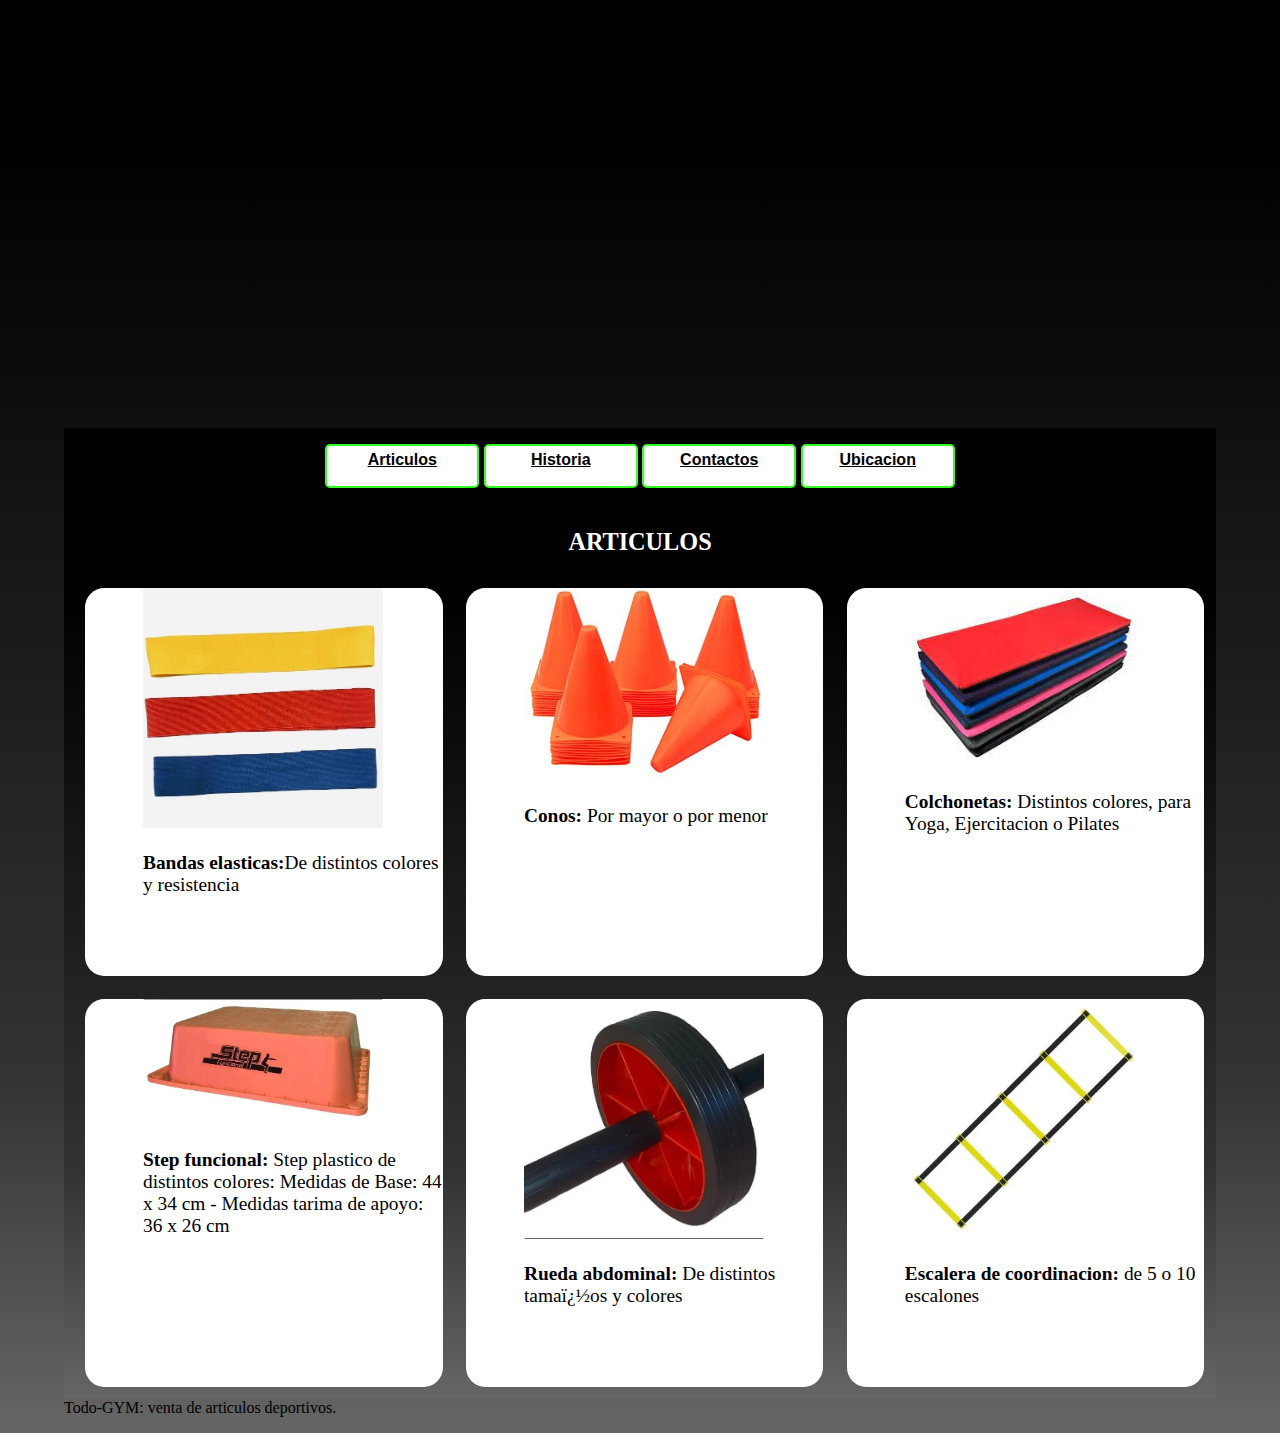
<file: repo/index.html>
<!DOCTYPE html> 
<html>
<head>
    <meta http-equiv="Content-Type" content="text/html; charset=ISO-8859-1" />
    <title>Todo-GYM</title>
	<LINK REL=StyleSheet HREF="miestilo.css" TYPE="text/css" MEDIA=screen> 
</head>
<body>
      <header> 
		  <h1></h1>
	  </header>
	  	 <nav>
			  <!-- Inicio del men� - Esto es un comentario, puedo escribir cualquier cosa -->
				<a class="actual" href="index.html">Articulos</a> 
				<a href="historia.html">Historia</a>
				<a href="Medios de Pago.html">Contactos</a>
				<a href="ubicacion.html">Ubicacion</a>
			  <!-- Fin del men� -->	    
		 </nav> 
       <main>
       <section> <!-- Inicio del contenido en s�  -->	
			<h2>ARTICULOS</h2>
			<div class="fotoproducto"><img src="imagenes/colchonetas.jpg" alt="Colchoneta para Gimnasia, ideal tambi�n para Yoga, Fitness, Ejercitaci�n, Pilates. Con relleno de espuma de polietileno"/><p><strong>Colchonetas:</strong> Distintos colores, para Yoga, Ejercitacion o Pilates</p></div>
			<div class="fotoproducto"><img src="imagenes/conos.jpg" alt="Conos de plastico color naranja, de 7 pulgadas aprocimadamente"/><p><strong>Conos:</strong> Por mayor o por menor</p></div>
			<div class="fotoproducto"><img src="imagenes/bandas.jpg" alt="Bandas elasticas hechas de caucho, de 5 resistencias diferentes como extra liviana, liviana, mediana, fuerte, extra fuerte, tienen 5cm de alto x 25cm de largo.  "/><p><strong>Bandas elasticas:</strong>De distintos colores y resistencia</p></div>
			<div class="fotoproducto"><img src="imagenes/escalera.jpg" alt="Escalera de 10 o 5 escalones confeccionados con varillas de polipropileno, laterales en cinta de 30 mm, con cintas remachadas y hojales en los extremos "/><p><strong>Escalera de coordinacion:</strong> de 5 o 10 escalones</p></div>
			<div class="fotoproducto"><img src="imagenes/rueda.jpg" alt="Dise�ado con uno o dos ruedas de polipropileno, acompa�adas de mangos antideslizantes y ergon�micos de polipropileno, Ancho entre ambas ruedas 8 cm. Di�metro de las mismas 16 cm. Mangos de 10,5 cm cada uno."/><p><strong>Rueda abdominal:</strong> De distintos tama�os y colores</p></div>
			<div class="fotoproducto"><img src="imagenes/step.jpg" alt="Banco chico de plastico"/><p><strong>Step funcional:</strong> Step plastico de distintos colores: Medidas de Base: 44 x 34 cm
- Medidas tarima de apoyo: 36 x 26 cm</p></div>
     </section>  
      <!-- Fin del contenido -->
     </main>
     <footer> <!-- Inicio pie de p�gina -->
		 <p>Todo-GYM: venta de articulos deportivos. </p>
     </footer> <!-- Fin del pie de p�gina --> 
</body>
</html>
</file>
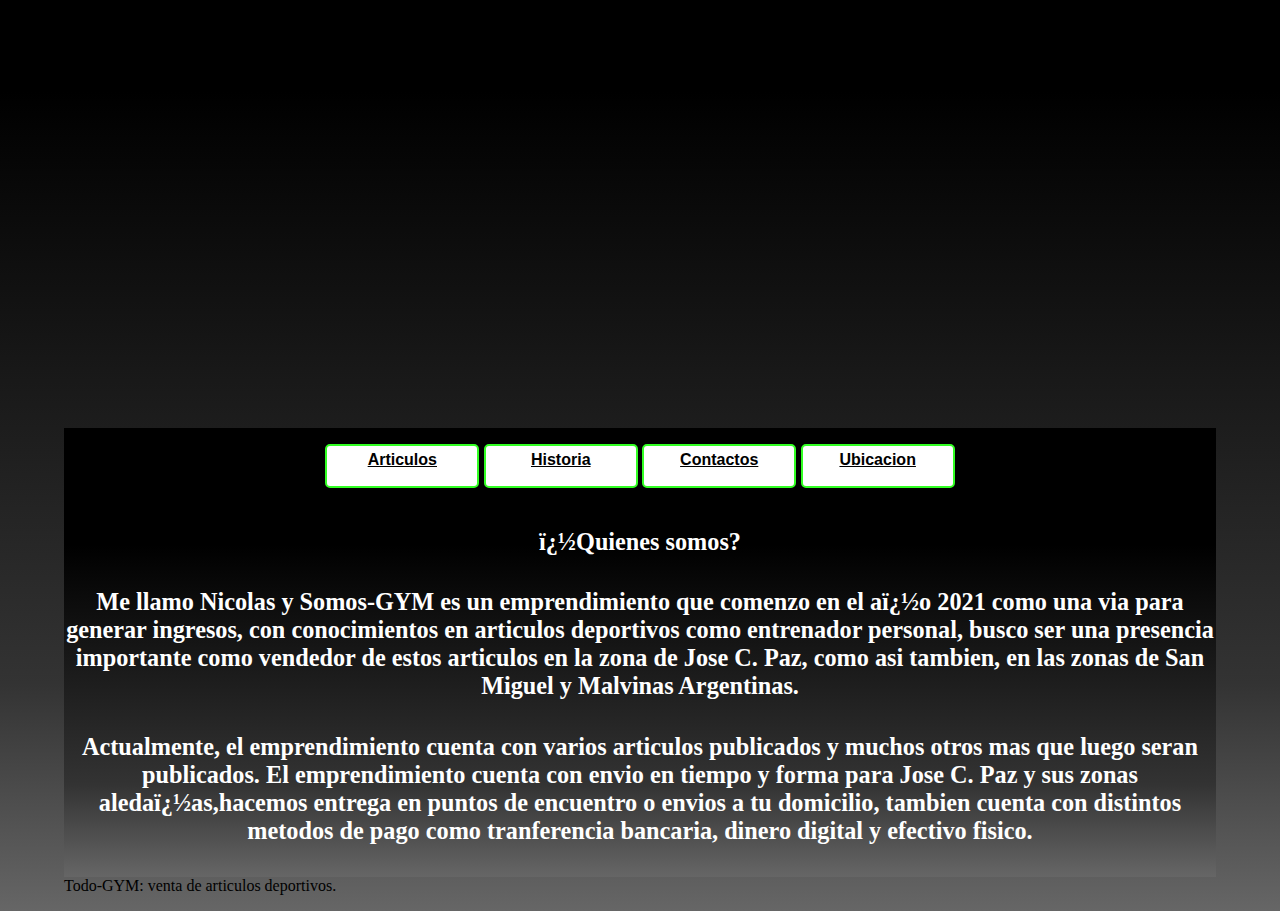
<file: repo/historia.html>
<!DOCTYPE html> 	
<html>
<head>
    <meta http-equiv="Content-Type" content="text/html; charset=ISO-8859-1" />
    <title>Todo-GYM</title>
	<LINK REL=StyleSheet HREF="miestilo.css" TYPE="text/css" MEDIA=screen> 
</head>
<body>
      <header> 
		  <h1></h1> 
	  </header>
	  	 <nav>
			  <!-- Inicio del men� - Esto es un comentario, puedo escribir cualquier cosa -->
				<a href="index.html">Articulos</a> 
				<a class="actual" href="historia.html">Historia</a>
				<a href="Medios de Pago.html">Contactos</a>
				<a href="ubicacion.html">Ubicacion</a>
			  <!-- Fin del men� -->	    
		 </nav>			 
       <main>  
	   <section><!-- Inicio del contenido en s�  -->	
			<h2><strong>�Quienes somos?</strong></h2>
			<h4><p>Me llamo Nicolas y Somos-GYM es un emprendimiento que comenzo en el a�o 2021 como una via para generar ingresos, con conocimientos en articulos deportivos como entrenador personal, busco ser una presencia importante como vendedor de estos articulos en la zona de Jose C. Paz, como asi tambien, en las zonas de San Miguel y Malvinas Argentinas. </p></h4>
			<h4><p>Actualmente, el emprendimiento cuenta con varios articulos publicados y muchos otros mas que luego seran publicados. El emprendimiento cuenta con envio en tiempo y forma para Jose C. Paz y sus zonas aleda�as,hacemos entrega en puntos de encuentro o envios a tu domicilio, tambien cuenta con distintos metodos de pago como tranferencia bancaria, dinero digital y efectivo fisico.</p></h4>
     </section>
      <!-- Fin del contenido -->
     </main>
     <footer> <!-- Inicio pie de p�gina -->
		 <p>Todo-GYM: venta de articulos deportivos.</p>
     </footer> <!-- Fin del pie de p�gina --> 
</body>
</html>
</file>
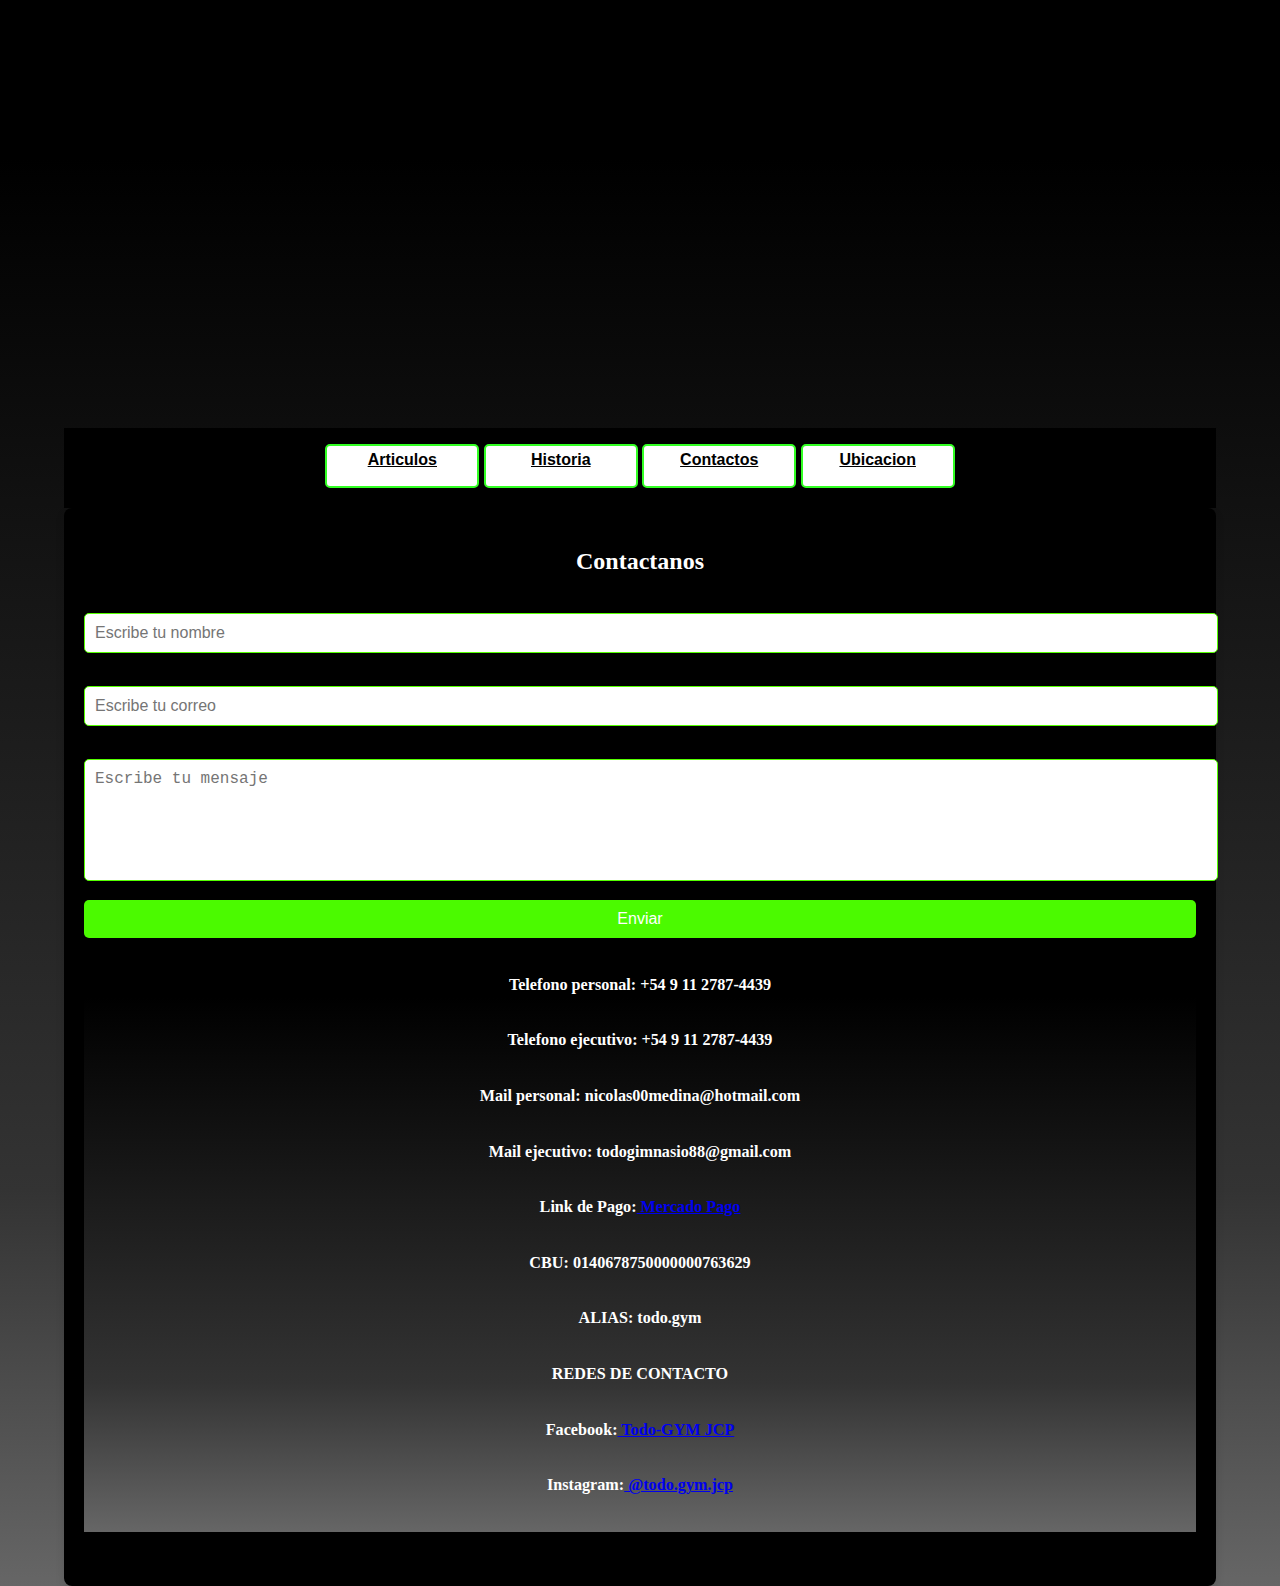
<file: repo/Medios de Pago.html>
<!DOCTYPE html> 	
<html>
<head>
    <meta http-equiv="Content-Type" content="text/html; charset=ISO-8859-1" />
    <title>Todo-GYM</title>
	<LINK REL=StyleSheet HREF="miestilo.css" TYPE="text/css" MEDIA=screen> 
</head>
<body>
      <header> 
		  <h1></h1> 
	  </header>
	  	 <nav>
			  <!-- Inicio del menu - Esto es un comentario, puedo escribir cualquier cosa -->
				<a href="index.html">Articulos</a> 
				<a href="historia.html">Historia</a>
				<a class="actual" href="Medios de Pago.html">Contactos</a>
				<a href="ubicacion.html">Ubicacion</a>
			  <!-- Fin del menu -->	    
		 </nav>		
		 <div class="form-container">

			<h2>Contactanos</h2>

		 <form action="#" method="post"></form>
            <label for="name">Nombre:</label>
            <input type="text" id="name" name="name" placeholder="Escribe tu nombre" required>

            <label for="email">Correo electrónico:</label>
            <input type="email" id="email" name="email" placeholder="Escribe tu correo" required>

            <label for="message">Mensaje:</label>
            <textarea id="message" name="message" placeholder="Escribe tu mensaje" required></textarea>

            <button type="submit">Enviar</button>
        </form>
       <main>  
	   <section><!-- Inicio del contenido en sí  -->	
			<h6><p><strong>Telefono personal: +54 9 11 2787-4439</strong></p></h6>
			<h6><p><strong>Telefono ejecutivo: +54 9 11 2787-4439</strong></p></h6>
			<h6><p><strong>Mail personal:</strong> nicolas00medina@hotmail.com</p></h6>
			<h6><p><strong>Mail ejecutivo:</strong> todogimnasio88@gmail.com</p></h6>
			<h6><p>Link de Pago:<a href="https://mpago.la/1ytzA4j"> Mercado Pago </a></p></h6>
			<h6><p><strong> CBU:</strong> 0140678750000000763629</p></h6>
			<h6><p><strong>ALIAS:</strong> todo.gym </p></h6>
  			<h6><p><strong>REDES DE CONTACTO</strong></p></h5>
  			<h6><p>Facebook:<a href=" https://www.facebook.com/ "> Todo-GYM JCP </a></p></h6>
  			<h6><p>Instagram:<a href=" https://www.instagram.com/ "> @todo.gym.jcp</a></p></h6>
  			<p></p>
     </section> <!-- Fin del contenido -->
     </main>
     <footer> <!-- Inicio pie de pagina -->
		 <p>Todo-GYM: venta de articulos deportivos.</p>
     </footer> <!-- Fin del pie de pagina --> 
</body>
</html>
</file>
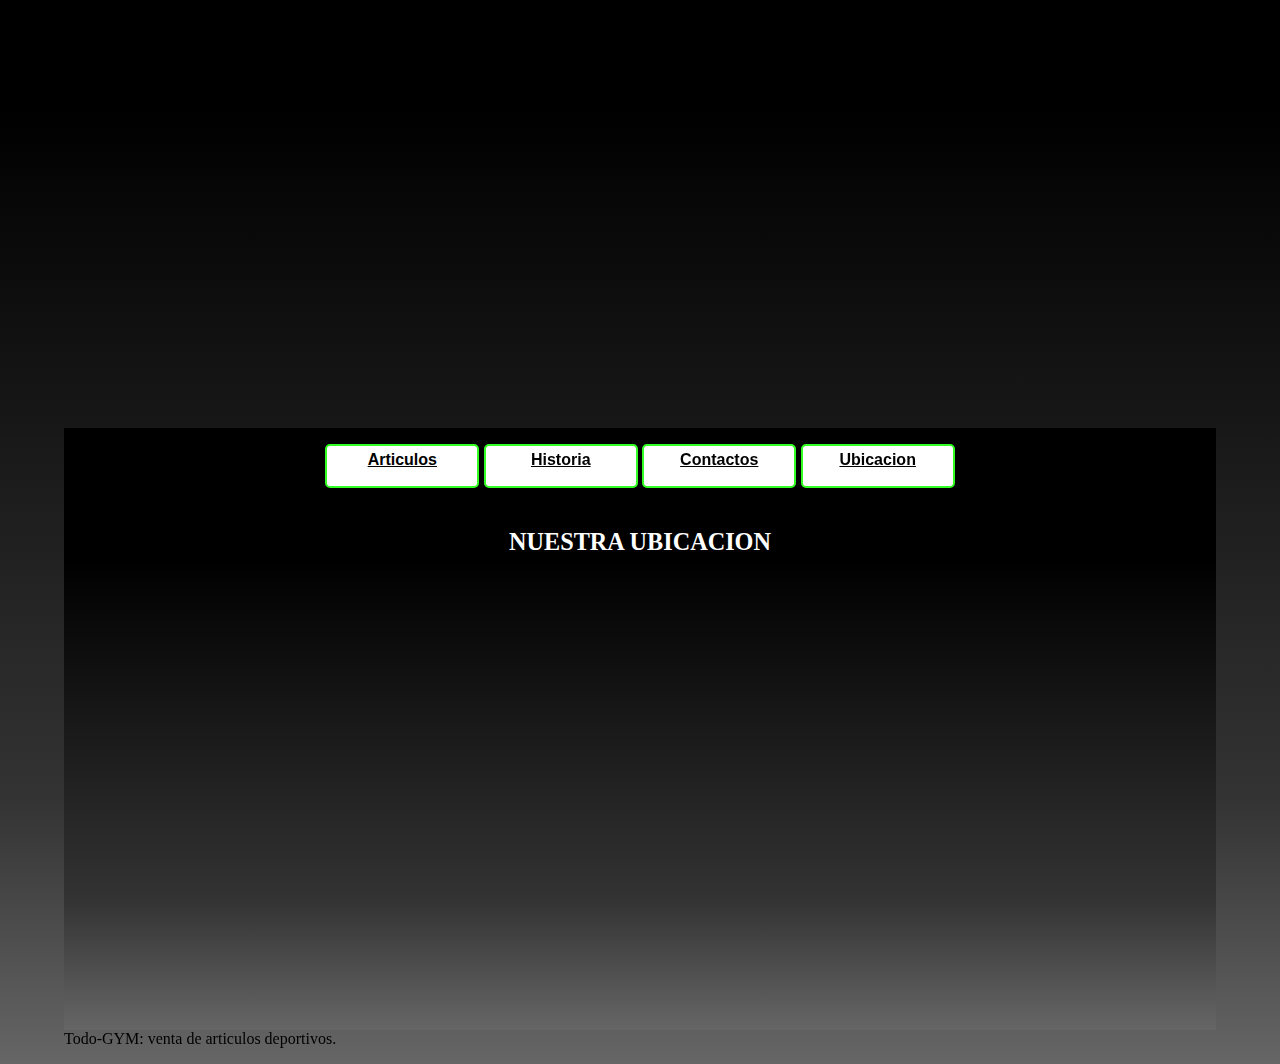
<file: repo/ubicacion.html>
<!DOCTYPE html> 	
<html>
<head>
    <meta http-equiv="Content-Type" content="text/html; charset=ISO-8859-1" />
    <title>Todo-GYM</title>
	<LINK REL=StyleSheet HREF="miestilo.css" TYPE="text/css" MEDIA=screen> 
</head>
<body>
      <header> 
		  <h1></h1> 
	  </header>
	  	 <nav>
			  <!-- Inicio del menu - Esto es un comentario, puedo escribir cualquier cosa -->
				<a href="index.html">Articulos</a> 
				<a href="historia.html">Historia</a>
				<a href="Medios de Pago.html">Contactos</a>
				<a class="actual" href="ubicacion.html">Ubicacion</a>
			  <!-- Fin del menu -->	    
		 </nav>			 
       <main>  
		
	   <section><!-- Inicio del contenido en sí  -->	
			<h2><strong> NUESTRA UBICACION </strong></h2>
			<div class="map-container">
				<iframe src="https://www.google.com/maps/embed?pb=!1m18!1m12!1m3!1d3286.791927398545!2d-58.774768224528366!3d-34.53349925379274!2m3!1f0!2f0!3f0!3m2!1i1024!2i768!4f13.1!3m3!1m2!1s0x95bc97861c67ddad%3A0x5e6a2608beeacd3c!2sAv.%20Jos%C3%A9%20Altube%204089%2C%20B1665BLK%20Jos%C3%A9%20C.%20Paz%2C%20Provincia%20de%20Buenos%20Aires!5e0!3m2!1ses-419!2sar!4v1726440847689!5m2!1ses-419!2sar" width="600" height="450" style="border:0;" allowfullscreen="" loading="lazy" referrerpolicy="no-referrer-when-downgrade"></iframe>
			</div>
     </section>
      <!-- Fin del contenido -->
     </main>
     <footer> <!-- Inicio pie de paggina -->
		 <p>Todo-GYM: venta de articulos deportivos.</p>
     </footer> <!-- Fin del pie de pagina --> 
</body>
</html>
</file>
<file: repo/miestilo.css>
body
{
	margin: auto;
	width: 90%;
background-image: linear-gradient(to bottom, black 10%, #333333 75%, #666666);

}


header {
    width: 100%;
   background-image: url('C:/Users/crist/Desktop/clase extra/Mi-primer-repo-main/repo/imagenes/TODO-gym.jpg');
    background-size: cover; /* Asegura que la imagen cubra todo el contenedor */  
    background-position: center; /* Centra la imagen dentro del header */
    color: #7ff501; /* Color del texto */
    text-align: center; /* Centra el texto */
    font-size: 200%; /* Tamaño del texto */
    padding-top: 12.02em; /* Espacio superior */
    padding-bottom: 0.02em; /* Espacio inferior */
}

h2
{
   text-align: center;
   color: #ffffff;
   font-family: Times New Roman
}

h3
{
	width: 100%;
	font-size: 160%;
	text-align: center;
   color: #ffffff;
   font-family: Times New Roman
}   
h4
{
	width: 100%;
	font-size: 150%;
	text-align: center;
   color: #ffffff;
   font-family: Times New Roman
}   
h5
{
	width: 100%;
	font-size: 150%;
	text-align: left;
   color: #fdfdfd;
   font-family: Times New Roman
}   
h6
{
	width: 100%;
	font-size: 100%;
	text-align: center;
   color: #ffffff;
   font-family: georgia
}   

main {
	width: 100%;
	font-size: 101%;	
	background-image: linear-gradient(to bottom, black 10%, #333333 75%, #666666);	
	float: right;	
	color: #000;	
	font-family: "Times New Roman", serif;
}
.fotoproducto {
	width: 26%;
	height: 20em;
	font-size: 120%;
	background-color: #ffffff;
	float: right;
	color: #000000;
	padding-left: 3em;
	border-radius: 1em;
	margin: 0.6em;
}


.fotoproducto img {	
	border-radius: 0.1em;
	width: 80%;
	}
	
.fotoubicacion {
	float: center;
}

nav
{ 
   font-family: Verdana, Geneva, Arial, Helvetica, Sans-Serif;
   color: #000000;
   background-color: #000000;
   width: 100%;
   text-align: center;
   padding-top: 1em;
   padding-bottom: 1em;
   
   
}
nav a:link, nav a:visited, nav a:hover, nav a:active {
     min-width: 130px;
	 height: 30px;
     color: #000000; /* Color del texto para estado normal */
	padding: 5px 10px;
    font-weight: bold;
    cursor: pointer;
    transition: all 0.3s ease;
    position: relative;
    display: inline-block;
    outline: none;
	border-radius: 5px;
	z-index: 0;
    background: #fff; /* Fondo blanco para estado normal */
    overflow: hidden;
	border: 2px solid #32ff23; /* Borde verde */
  }
  
  
  nav a:hover {
  color: #000000; /* Color del texto en hover */
}

  nav a:hover:after {
  width: 100%; /* Ancho completo en hover */
  }
  
  nav a:after {
	content: "";
  position: absolute;
  z-index: -1;
  transition: all 0.3s ease;
  left: 0;
  top: 0;
  width: 0;
  height: 100%;
  background: #7ff501; /* Fondo verde en hover */
  text-decoration: none;
  }


  .form-container {
    background-color: rgb(0, 0, 0);
    padding: 20px;
    border-radius: 8px;
    box-shadow: 0px 4px 10px rgba(0, 0, 0, 0.1);
   
}

  input[type="text"], input[type="email"], textarea {
    width: 100%;
    padding: 10px;
    margin-bottom: 15px;
    border: 1px solid #55ff00;
    border-radius: 5px;
    font-size: 16px;
}
textarea {
    height: 100px;
    resize: none;
}

button {
    width: 100%;
    padding: 10px;
    background-color: #4bfa00;
    color: rgb(255, 255, 255);
    border: none;
    border-radius: 5px;
    cursor: pointer;
    font-size: 16px;
}

button:hover {
    background-color: #474747;
}
.map-container {
	width: 100%;
	max-width: 600px;
	margin: 0 auto;
}
iframe {
	width: 100%;
	height: 450px;
	border: 0;
}
</file>
